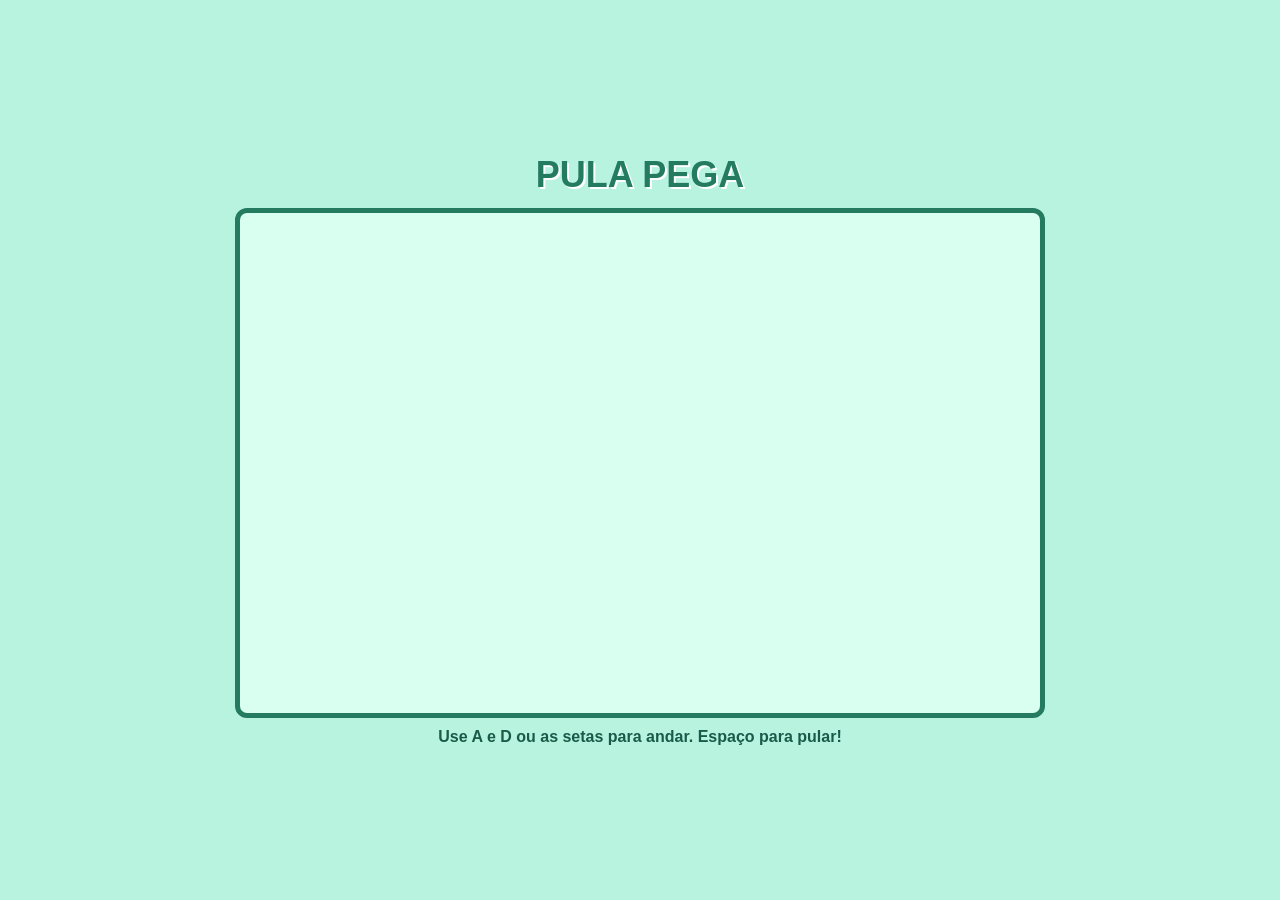
<file: index.html>
<!DOCTYPE html>
<html lang="pt-BR">
<head>
<meta charset="UTF-8">
<meta name="viewport" content="width=device-width, initial-scale=1.0">
<title> PULA PEGA </title>
<link rel = "stylesheet" href="style.css">
</head>

<body>

<h1> PULA PEGA </h1>

<canvas id="game" width="800" height="500"></canvas>

<div id="info">
    Use A e D ou as setas para andar. Espaço para pular!
</div>

</body>
</html>
</file>
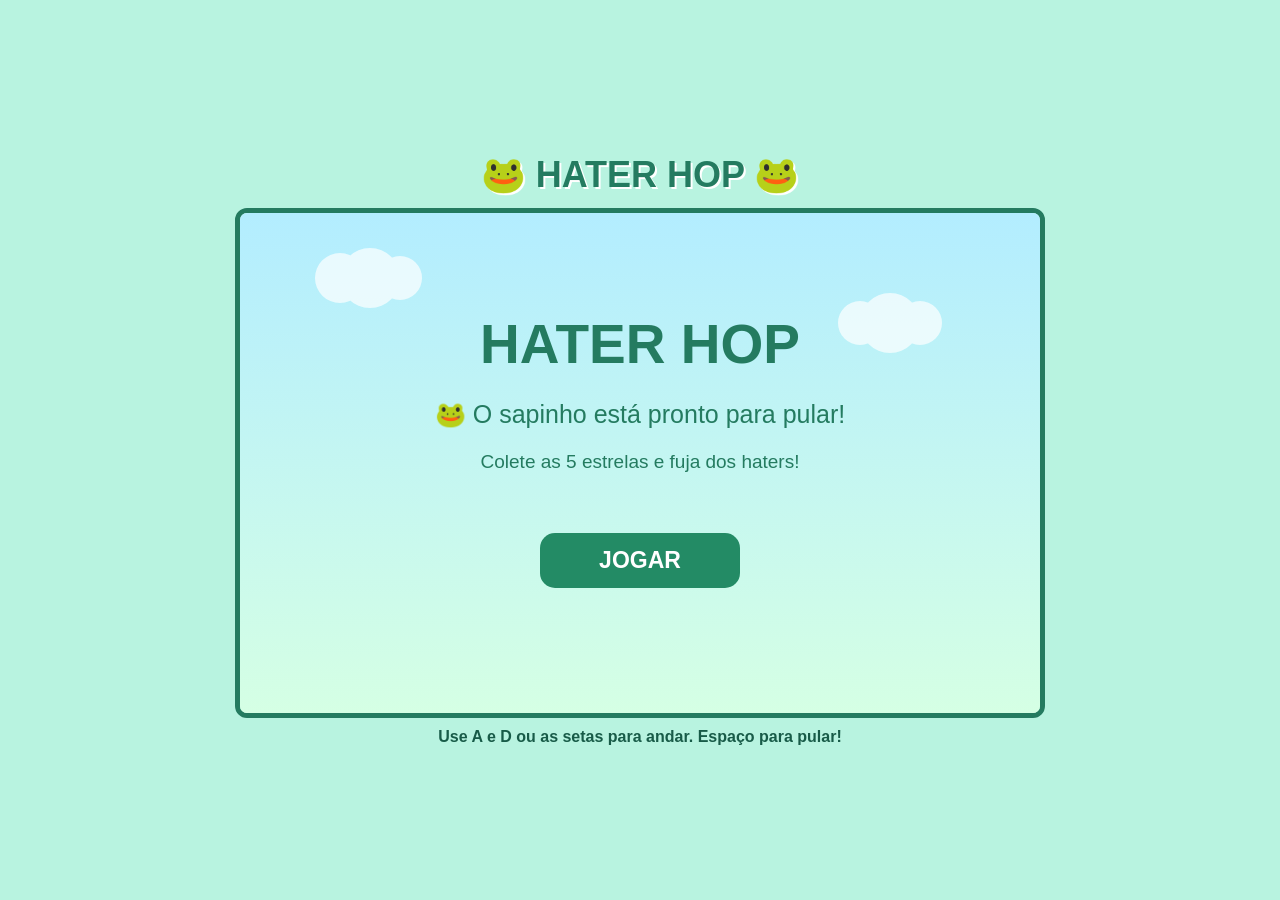
<file: bianca_anabea_livia.html>
<!DOCTYPE html>
<html lang="pt-BR">
<head>
<meta charset="UTF-8">
<meta name="viewport" content="width=device-width, initial-scale=1.0">
<title>HATER HOP</title>
<style>
* {
    margin: 0;
    padding: 0;
    box-sizing: border-box;
}

body {
    background: #b8f3e0;
    font-family: Arial, sans-serif;
    display: flex;
    flex-direction: column;
    align-items: center;
    justify-content: center;
    min-height: 100vh;
}

h1 {
    color: #247b60;
    margin-bottom: 12px;
    font-size: 36px;
    text-shadow: 2px 2px white;
}

canvas {
    background: #d8fff0;
    border: 5px solid #247b60;
    border-radius: 12px;
    max-width: 95vw;
}

#info {
    margin-top: 10px;
    color: #185b48;
    font-weight: bold;
    text-align: center;
}
</style>
</head>

<body>

<h1>🐸 HATER HOP 🐸</h1>

<canvas id="game" width="800" height="500"></canvas>

<div id="info">
    Use A e D ou as setas para andar. Espaço para pular!
</div>

<script>
const canvas = document.getElementById("game");
const ctx = canvas.getContext("2d");

let estado = "menu";
let pontos = 0;
let teclas = {};

let jogador;
let plataformas;
let estrelas;
let inimigos;

function iniciarJogo() {
    pontos = 0;
    jogador = {
        x: 100,
        y: 380,
        r: 25,
        vx: 0,
        vy: 0,
        velocidade: 5,
        pulando: false
    };

    plataformas = [
        {x: 0, y: 460, w: 800, h: 40},
        {x: 120, y: 370, w: 130, h: 15},
        {x: 330, y: 300, w: 130, h: 15},
        {x: 550, y: 230, w: 130, h: 15},
        {x: 300, y: 160, w: 130, h: 15},
        {x: 80, y: 90, w: 130, h: 15}
    ];

    estrelas = [
        {x: 185, y: 330, pega: false},
        {x: 395, y: 260, pega: false},
        {x: 615, y: 190, pega: false},
        {x: 365, y: 120, pega: false},
        {x: 145, y: 50, pega: false}
    ];

    inimigos = [
        {x: 300, y: 430, vx: 2, min: 270, max: 500},
        {x: 570, y: 200, vx: 2, min: 550, max: 680}
    ];

    estado = "jogando";
}

function desenharFundo() {
    let gradiente = ctx.createLinearGradient(0, 0, 0, 500);
    gradiente.addColorStop(0, "#b3edff");
    gradiente.addColorStop(1, "#d5ffe4");

    ctx.fillStyle = gradiente;
    ctx.fillRect(0, 0, 800, 500);

    ctx.fillStyle = "rgba(255,255,255,0.7)";

    ctx.beginPath();
    ctx.arc(100, 65, 25, 0, Math.PI * 2);
    ctx.arc(130, 65, 30, 0, Math.PI * 2);
    ctx.arc(160, 65, 22, 0, Math.PI * 2);
    ctx.fill();

    ctx.beginPath();
    ctx.arc(620, 110, 22, 0, Math.PI * 2);
    ctx.arc(650, 110, 30, 0, Math.PI * 2);
    ctx.arc(680, 110, 22, 0, Math.PI * 2);
    ctx.fill();
}

function desenharJogador() {
    ctx.save();

    ctx.translate(jogador.x, jogador.y);

    let corpo = ctx.createRadialGradient(
        -8, -12, 3, 0, 0, 32
    );

    corpo.addColorStop(0, "#d6ff52");
    corpo.addColorStop(0.45, "#50e58b");
    corpo.addColorStop(1, "#079b70");

    ctx.fillStyle = corpo;
    ctx.beginPath();
    ctx.ellipse(0, 0, 28, 25, 0, 0, Math.PI * 2);
    ctx.fill();

    ctx.fillStyle = "#a9ffcb";
    ctx.beginPath();
    ctx.ellipse(0, 12, 17, 10, 0, 0, Math.PI * 2);
    ctx.fill();

    ctx.fillStyle = "#078b65";
    ctx.beginPath();
    ctx.arc(-16, -17, 10, 0, Math.PI * 2);
    ctx.arc(13, -18, 10, 0, Math.PI * 2);
    ctx.fill();

    ctx.fillStyle = "white";
    ctx.beginPath();
    ctx.arc(-16, -20, 7, 0, Math.PI * 2);
    ctx.arc(13, -21, 12, 0, Math.PI * 2);
    ctx.fill();

    ctx.fillStyle = "#243c55";
    ctx.beginPath();
    ctx.arc(-14, -19, 3, 0, Math.PI * 2);
    ctx.arc(15, -20, 5, 0, Math.PI * 2);
    ctx.fill();

    ctx.fillStyle = "white";
    ctx.beginPath();
    ctx.arc(16, -22, 2, 0, Math.PI * 2);
    ctx.arc(-13, -20, 1.5, 0, Math.PI * 2);
    ctx.fill();

    ctx.fillStyle = "#e76d9a";
    ctx.beginPath();
    ctx.arc(-22, 3, 5, 0, Math.PI * 2);
    ctx.arc(22, 3, 5, 0, Math.PI * 2);
    ctx.fill();

    ctx.strokeStyle = "#145c45";
    ctx.lineWidth = 2;
    ctx.beginPath();
    ctx.arc(0, 4, 8, 0.2, Math.PI - 0.2);
    ctx.stroke();

    ctx.restore();
}

function desenharPlataformas() {
    plataformas.forEach(p => {
        ctx.fillStyle = "#42bd79";
        ctx.fillRect(p.x, p.y, p.w, p.h);

        ctx.fillStyle = "#a5f46c";
        ctx.fillRect(p.x, p.y, p.w, 5);

        ctx.fillStyle = "#268b61";
        ctx.fillRect(p.x, p.y + p.h - 3, p.w, 3);
    });
}

function desenharEstrela(x, y) {
    ctx.save();
    ctx.translate(x, y);
    ctx.fillStyle = "#ffcc33";
    ctx.strokeStyle = "#f39c12";
    ctx.lineWidth = 2;

    ctx.beginPath();

    for (let i = 0; i < 10; i++) {
        let raio = i % 2 === 0 ? 12 : 5;
        let angulo = -Math.PI / 2 + i * Math.PI / 5;

        let px = Math.cos(angulo) * raio;
        let py = Math.sin(angulo) * raio;

        if (i === 0) {
            ctx.moveTo(px, py);
        } else {
            ctx.lineTo(px, py);
        }
    }

    ctx.closePath();
    ctx.fill();
    ctx.stroke();
    ctx.restore();
}

function desenharInimigo(e) {
    ctx.fillStyle = "#ff5278";
    ctx.beginPath();
    ctx.arc(e.x, e.y, 19, 0, Math.PI * 2);
    ctx.fill();

    ctx.fillStyle = "white";
    ctx.beginPath();
    ctx.arc(e.x - 7, e.y - 4, 5, 0, Math.PI * 2);
    ctx.arc(e.x + 7, e.y - 4, 5, 0, Math.PI * 2);
    ctx.fill();

    ctx.fillStyle = "#252525";
    ctx.beginPath();
    ctx.arc(e.x - 7, e.y - 4, 2, 0, Math.PI * 2);
    ctx.arc(e.x + 7, e.y - 4, 2, 0, Math.PI * 2);
    ctx.fill();

    ctx.strokeStyle = "#9e2447";
    ctx.lineWidth = 2;
    ctx.beginPath();
    ctx.moveTo(e.x - 7, e.y + 7);
    ctx.lineTo(e.x + 7, e.y + 7);
    ctx.stroke();
}

function atualizar() {
    if (estado !== "jogando") return;

    jogador.vx = 0;

    if (teclas["ArrowLeft"] || teclas["a"] || teclas["A"]) {
        jogador.vx = -jogador.velocidade;
    }

    if (teclas["ArrowRight"] || teclas["d"] || teclas["D"]) {
        jogador.vx = jogador.velocidade;
    }

    jogador.x += jogador.vx;

    if (jogador.x < jogador.r) jogador.x = jogador.r;
    if (jogador.x > 800 - jogador.r) jogador.x = 800 - jogador.r;

    jogador.vy += 0.5;
    jogador.y += jogador.vy;

    jogador.pulando = true;

    plataformas.forEach(p => {
        if (
            jogador.vy > 0 &&
            jogador.x + jogador.r > p.x &&
            jogador.x - jogador.r < p.x + p.w &&
            jogador.y + jogador.r >= p.y &&
            jogador.y + jogador.r - jogador.vy <= p.y
        ) {
            jogador.y = p.y - jogador.r;
            jogador.vy = 0;
            jogador.pulando = false;
        }
    });

    inimigos.forEach(e => {
        e.x += e.vx;

        if (e.x < e.min || e.x > e.max) {
            e.vx *= -1;
        }

        let dx = jogador.x - e.x;
        let dy = jogador.y - e.y;
        let distancia = Math.sqrt(dx * dx + dy * dy);

        if (distancia < jogador.r + 17) {
            estado = "gameover";
        }
    });

    estrelas.forEach(s => {
        if (!s.pega) {
            let dx = jogador.x - s.x;
            let dy = jogador.y - s.y;

            if (Math.sqrt(dx * dx + dy * dy) < 35) {
                s.pega = true;
                pontos++;
            }
        }
    });

    if (pontos >= 5) {
        estado = "vitoria";
    }

    if (jogador.y > 530) {
        estado = "gameover";
    }
}

function desenharJogo() {
    desenharFundo();
    desenharPlataformas();

    estrelas.forEach(s => {
        if (!s.pega) desenharEstrela(s.x, s.y);
    });

    inimigos.forEach(desenharInimigo);

    desenharJogador();

    ctx.fillStyle = "#185b48";
    ctx.font = "bold 23px Arial";
    ctx.fillText("⭐ " + pontos + " / 5", 20, 35);
}

function desenharBotao(texto, x, y, w, h) {
    ctx.fillStyle = "#238b65";
    ctx.beginPath();
    ctx.roundRect(x, y, w, h, 15);
    ctx.fill();

    ctx.fillStyle = "white";
    ctx.font = "bold 23px Arial";
    ctx.textAlign = "center";
    ctx.fillText(texto, x + w / 2, y + 35);
    ctx.textAlign = "left";
}

function desenharMenu() {
    desenharFundo();

    ctx.fillStyle = "#247b60";
    ctx.textAlign = "center";
    ctx.font = "bold 55px Arial";
    ctx.fillText("HATER HOP", 400, 150);

    ctx.font = "25px Arial";
    ctx.fillText("🐸 O sapinho está pronto para pular!", 400, 210);

    ctx.font = "19px Arial";
    ctx.fillText("Colete as 5 estrelas e fuja dos haters!", 400, 255);

    desenharBotao("JOGAR", 300, 320, 200, 55);

    ctx.textAlign = "left";
}

function desenharFim(titulo, mensagem) {
    desenharFundo();

    ctx.fillStyle = "#247b60";
    ctx.textAlign = "center";
    ctx.font = "bold 48px Arial";
    ctx.fillText(titulo, 400, 170);

    ctx.font = "23px Arial";
    ctx.fillText(mensagem, 400, 235);

    ctx.font = "21px Arial";
    ctx.fillText("Estrelas: " + pontos + " / 5", 400, 275);

    desenharBotao("JOGAR NOVAMENTE", 260, 330, 280, 55);

    ctx.textAlign = "left";
}

function desenhar() {
    if (estado === "menu") {
        desenharMenu();
    }

    if (estado === "jogando") {
        desenharJogo();
    }

    if (estado === "gameover") {
        desenharFim("GAME OVER!", "Os haters pegaram o sapinho!");
    }

    if (estado === "vitoria") {
        desenharFim("VOCÊ VENCEU!", "Parabéns! Você salvou o sapinho!");
    }
}

function loop() {
    atualizar();
    desenhar();
    requestAnimationFrame(loop);
}

document.addEventListener("keydown", function(e) {
    teclas[e.key] = true;

    if (["ArrowLeft", "ArrowRight", "ArrowUp", " "].includes(e.key)) {
        e.preventDefault();
    }

    if (
        (e.code === "Space" || e.key === "ArrowUp" ||
        e.key === "w" || e.key === "W") &&
        estado === "jogando" &&
        !jogador.pulando
    ) {
        jogador.vy = -12;
        jogador.pulando = true;
    }
});

document.addEventListener("keyup", function(e) {
    teclas[e.key] = false;
});

canvas.addEventListener("click", function(e) {
    const rect = canvas.getBoundingClientRect();

    const x = (e.clientX - rect.left) * (canvas.width / rect.width);
    const y = (e.clientY - rect.top) * (canvas.height / rect.height);

    if (
        (estado === "menu" && x >= 300 && x <= 500 &&
        y >= 320 && y <= 375) ||
        ((estado === "gameover" || estado === "vitoria") &&
        x >= 260 && x <= 540 && y >= 330 && y <= 385)
    ) {
        iniciarJogo();
    }
});

loop();
</script>

</body>
</html>
</file>
<file: style.css>
* {        
    margin: 0;
    padding: 0;
    box-sizing: border-box;
}

body {
    background: #b8f3e0;
    font-family: Arial, sans-serif;
    display: flex;
    flex-direction: column;
    align-items: center;
    justify-content: center;
    min-height: 100vh;
}

h1 {
    color: #247b60;
    margin-bottom: 12px;
    font-size: 36px;
    text-shadow: 2px 2px white;
}

canvas {
    background: #d8fff0;
    border: 5px solid #247b60;
    border-radius: 12px;
    max-width: 95vw;
}

/* Informação sobre onde se movimentar */
#info { 
    margin-top: 10px;
    color: #185b48;
    font-weight: bold;
    text-align: center;
}
</file>
